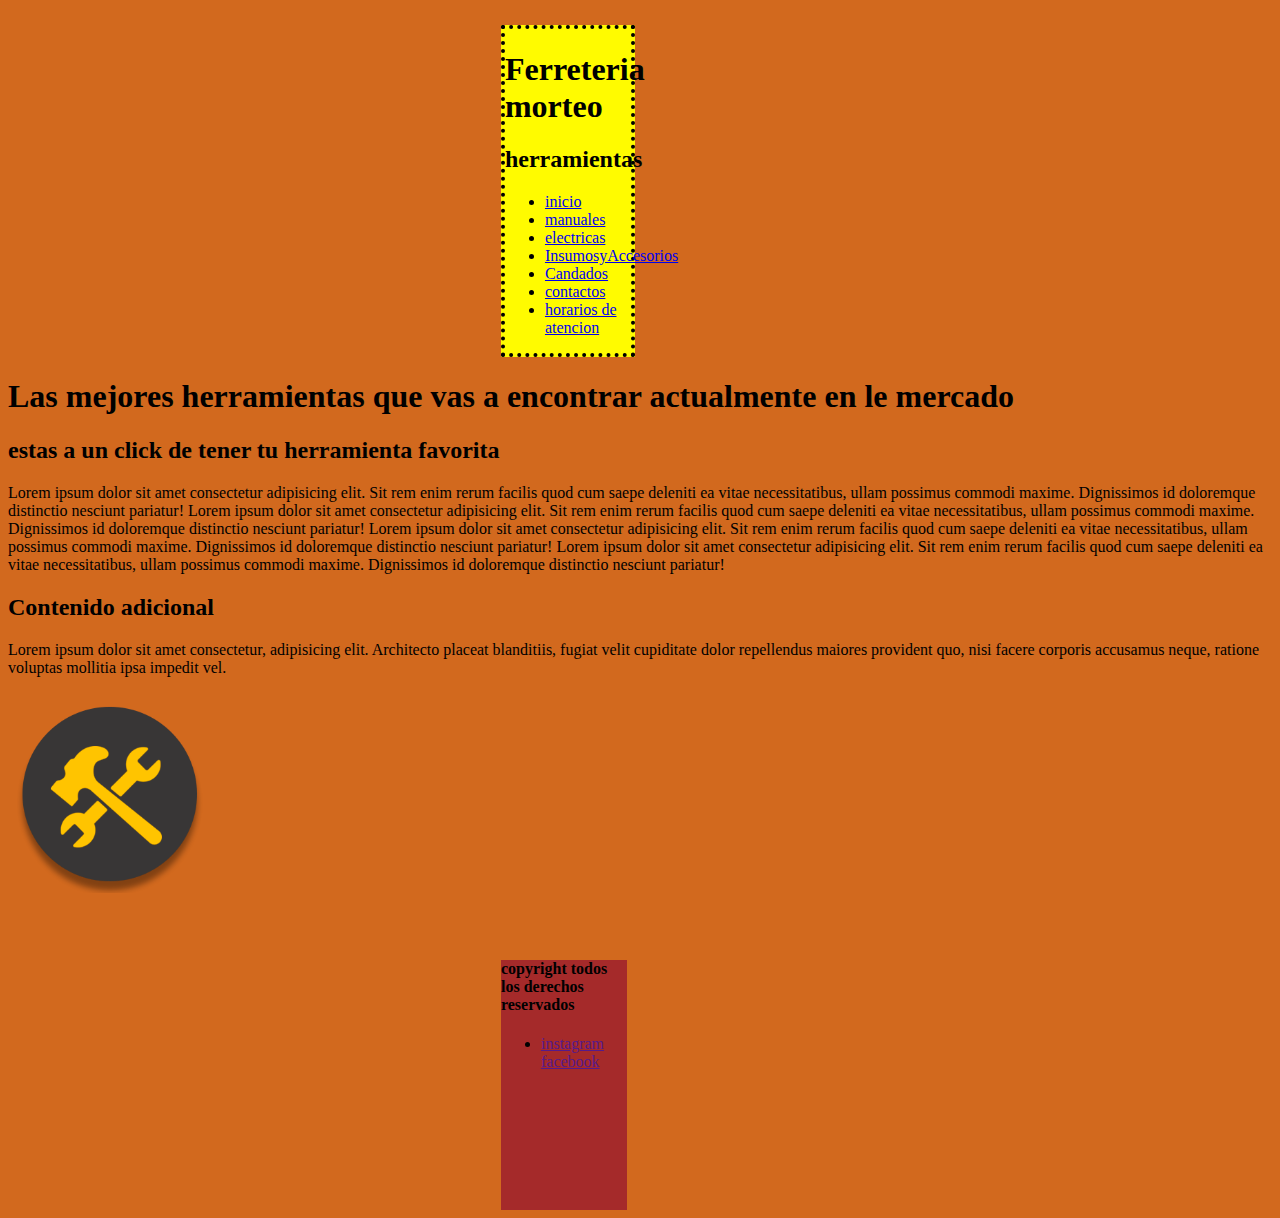
<file: index.html>
<!DOCTYPE html>
<html lang="en">
<head>
    <meta charset="UTF-8">
    <meta name="viewport" content="width=device-width, initial-scale=1.0">
    <title>Ferreteria morteo</title>
    <link rel="stylesheet" href="./estilo.css/estilo.css">
</head>
<body class="principal">
  <header class="hola">
    <nav>
     <h1>Ferreteria morteo</h1>
     <h2>herramientas</h2>
     <ul>
      <li><a href="index.html">inicio</a></li>
      <li><a href="manuales.html">manuales</a></li>
      <li><a href="electricas.html">electricas</a></li>
      <li><a href="InsumosyAccesorios">InsumosyAccesorios</a></li>
      <li><a href="candados.html">Candados</a></li> 
      <li><a href="contactos.html">contactos</a></li>
      <li><a href="horariosdeatencion.html">horarios de atencion</a></li>
      
     </ul>
     </nav>
    </header>
    <main>
     <article>
       <section>
           <h1>
            Las mejores herramientas que vas a encontrar actualmente en le mercado
           </h1>
          <h2>
            estas a un click de tener tu herramienta favorita
          </h2>
          <p>
            Lorem ipsum dolor sit amet consectetur adipisicing elit. Sit rem enim rerum facilis quod cum saepe deleniti ea vitae necessitatibus, ullam possimus commodi maxime. Dignissimos id doloremque distinctio nesciunt pariatur!
            Lorem ipsum dolor sit amet consectetur adipisicing elit. Sit rem enim rerum facilis quod cum saepe deleniti ea vitae necessitatibus, ullam possimus commodi maxime. Dignissimos id doloremque distinctio nesciunt pariatur!
            Lorem ipsum dolor sit amet consectetur adipisicing elit. Sit rem enim rerum facilis quod cum saepe deleniti ea vitae necessitatibus, ullam possimus commodi maxime. Dignissimos id doloremque distinctio nesciunt pariatur!
            Lorem ipsum dolor sit amet consectetur adipisicing elit. Sit rem enim rerum facilis quod cum saepe deleniti ea vitae necessitatibus, ullam possimus commodi maxime. Dignissimos id doloremque distinctio nesciunt pariatur!            
          </p>
      </section>
     </article>
     <aside>
      <h2>
        Contenido adicional
      </h2>
      <p>Lorem ipsum dolor sit amet consectetur, adipisicing elit. Architecto placeat blanditiis, fugiat velit cupiditate dolor repellendus maiores provident quo, nisi facere corporis accusamus neque, ratione voluptas mollitia ipsa impedit vel.</p>
     </aside>
    </main>
    
    
    
    <img src="FERRETERIA.png"  width="200pxs" height="200px">
    <footer class="footerdelinicio">
      <h4>copyright  todos los derechos reservados</h4>
       <ul>
        <li>
          <a href="">instagram</a>
          <a href="">facebook</a>
        </li>
       </ul>
    </footer>

</body>
</html>
</file>
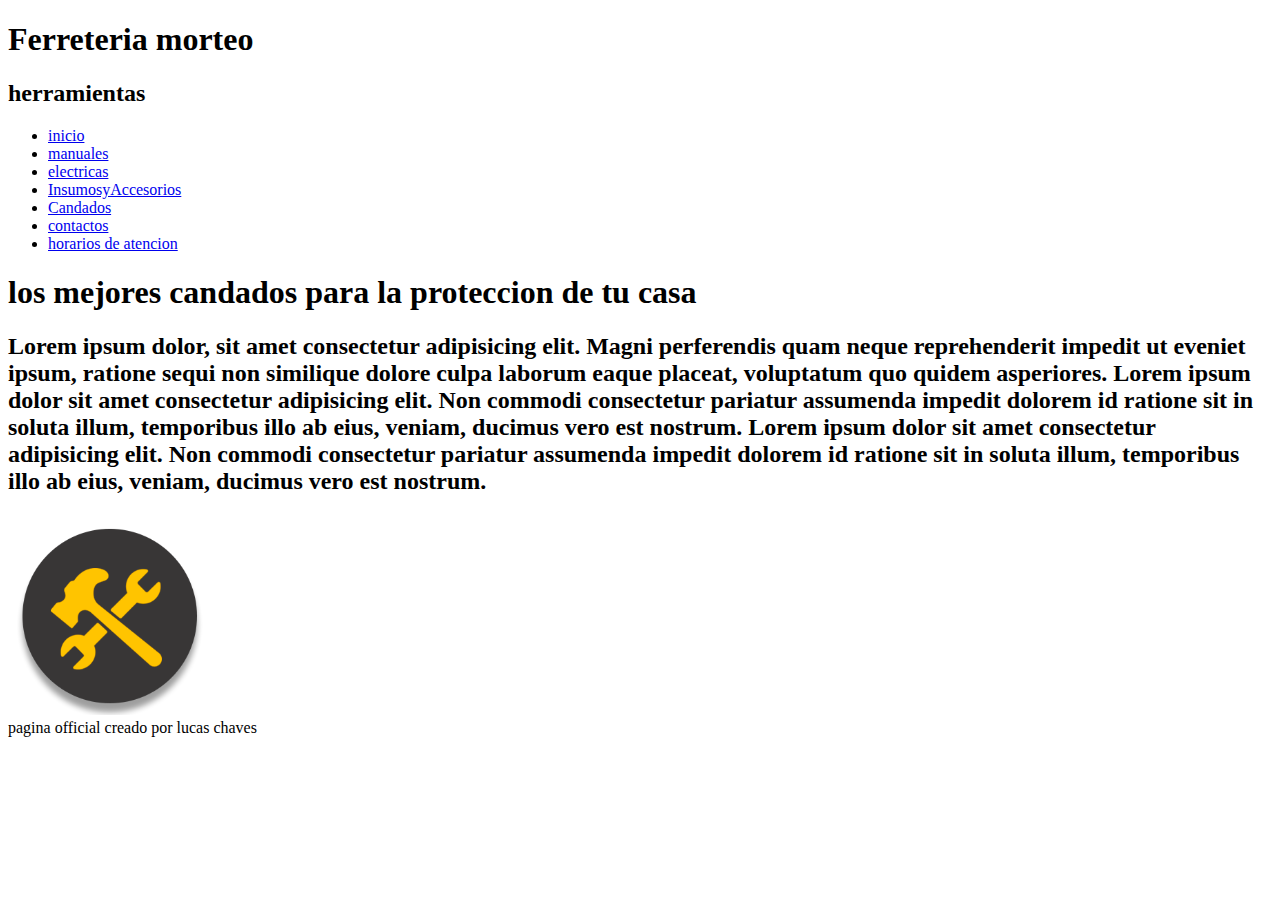
<file: candados.html>
<!DOCTYPE html>
<html lang="en">
<head>
    <meta charset="UTF-8">
    <meta name="viewport" content="width=device-width, initial-scale=1.0">
    <title>Ferreteria morteo</title>
</head>
<body>
  <header>
    <nav>
     <h1>Ferreteria morteo</h1>
     <h2>herramientas</h2>
     <ul>
        <li><a href="index.html">inicio</a></li>
      <li><a href="manuales.html">manuales</a></li>
      <li><a href="electricas.html">electricas</a></li>
      <li><a href="InsumosyAccesorios">InsumosyAccesorios</a></li>
      <li><a href="candados.html">Candados</a></li> 
      <li><a href="contactos.html">contactos</a></li>
      <li><a href="horariosdeatencion.html">horarios de atencion</a></li>
     </ul>
     </nav>
    </header>
      <h1>
        los mejores candados para la proteccion de tu casa
      </h1>
      <h2>
        Lorem ipsum dolor, sit amet consectetur adipisicing elit. Magni perferendis quam neque reprehenderit impedit ut eveniet ipsum, ratione sequi non similique dolore culpa laborum eaque placeat, voluptatum quo quidem asperiores.
        Lorem ipsum dolor sit amet consectetur adipisicing elit. Non commodi consectetur pariatur assumenda impedit dolorem id ratione sit in soluta illum, temporibus illo ab eius, veniam, ducimus vero est nostrum.
        Lorem ipsum dolor sit amet consectetur adipisicing elit. Non commodi consectetur pariatur assumenda impedit dolorem id ratione sit in soluta illum, temporibus illo ab eius, veniam, ducimus vero est nostrum.
      </h2>
     
    
    
    
    <img src="FERRETERIA.png"  width="200pxs" height="200px">
    <footer>pagina official creado por lucas chaves</footer>
</body>
</html>
</file>
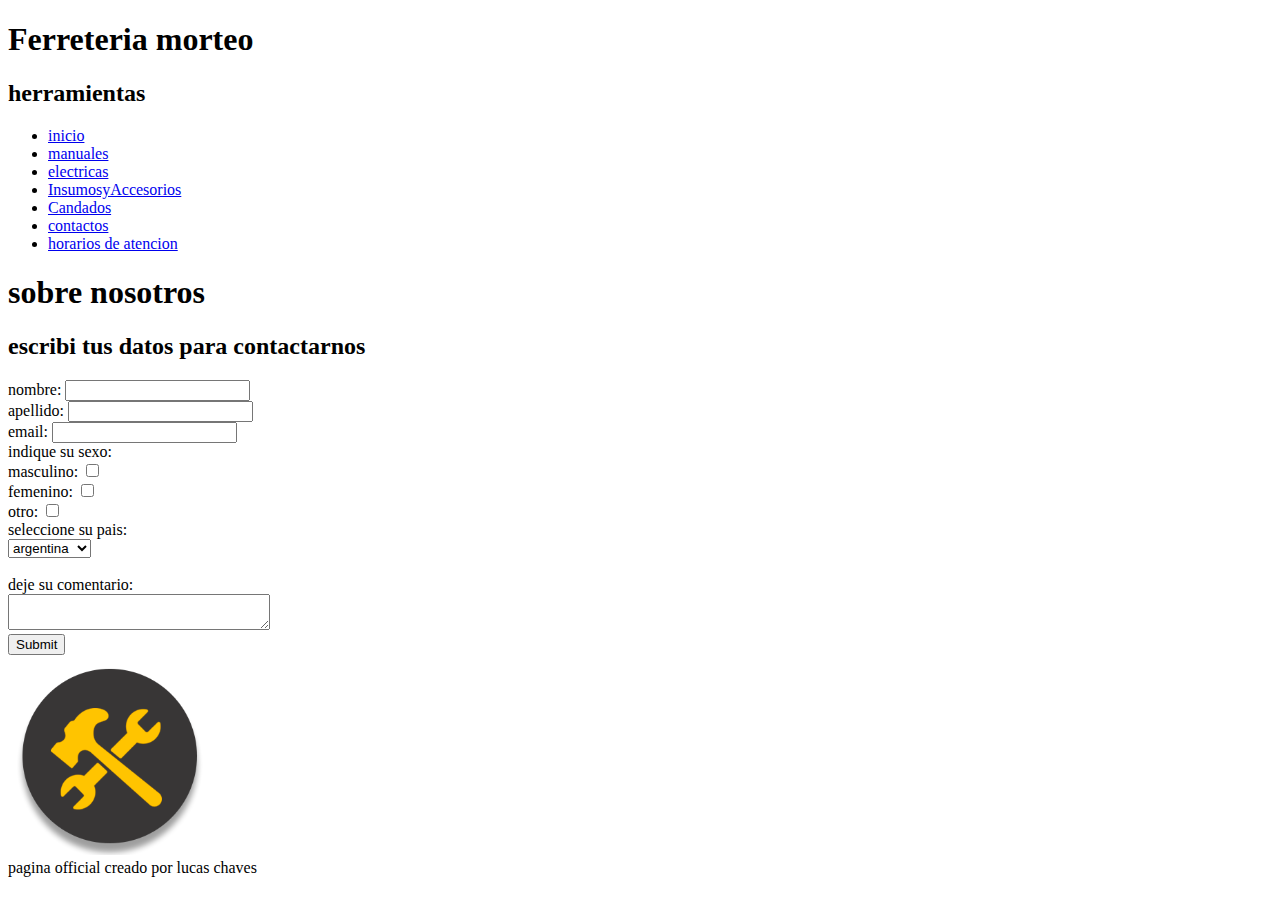
<file: contactos.html>
<!DOCTYPE html>
<html lang="en">
<head>
    <meta charset="UTF-8">
    <meta name="viewport" content="width=device-width, initial-scale=1.0">
    <title>Ferreteria morteo</title>
</head>
<body>
  <header>
    <nav>
     <h1>Ferreteria morteo</h1>
     <h2>herramientas</h2>
     <ul>
      <li><a href="index.html">inicio</a></li>
      <li><a href="manuales.html">manuales</a></li>
      <li><a href="electricas.html">electricas</a></li>
      <li><a href="InsumosyAccesorios">InsumosyAccesorios</a></li>
      <li><a href="candados.html">Candados</a></li> 
      <li><a href="contactos.html">contactos</a></li>
      <li><a href="horariosdeatencion.html">horarios de atencion</a></li>
    </ul>
     </nav>
    </header>
     <h1>
          sobre nosotros 
     </h1>
    <form>
      <h2>escribi tus datos para contactarnos</h2>
       nombre: <input type="text" required><br>
       apellido: <input type="text" required><br>
       email: <input type="email" required><br>
       indique su sexo: <br>
       masculino: <input type="checkbox"><br>
       femenino: <input type="checkbox"><br>
       otro: <input type="checkbox"><br>
       seleccione su pais: <br>
       <select id="pais" name="pais">
        <option value="argentina">argentina</option><br>
        <option value="brazi">brazil</option><br>
        <option value="peru">peru</option><br>
        <option value="venezuela">venezuela</option>
       </select><br><br>


       deje su comentario:
        <br><textarea id="" cols="30" ></textarea><br>

        <input type="submit">

       
      

       
    </form>
    
    
    
    <img src="FERRETERIA.png"  width="200pxs" height="200px">
    <footer>pagina official creado por lucas chaves</footer>

</body>
</html>
</file>
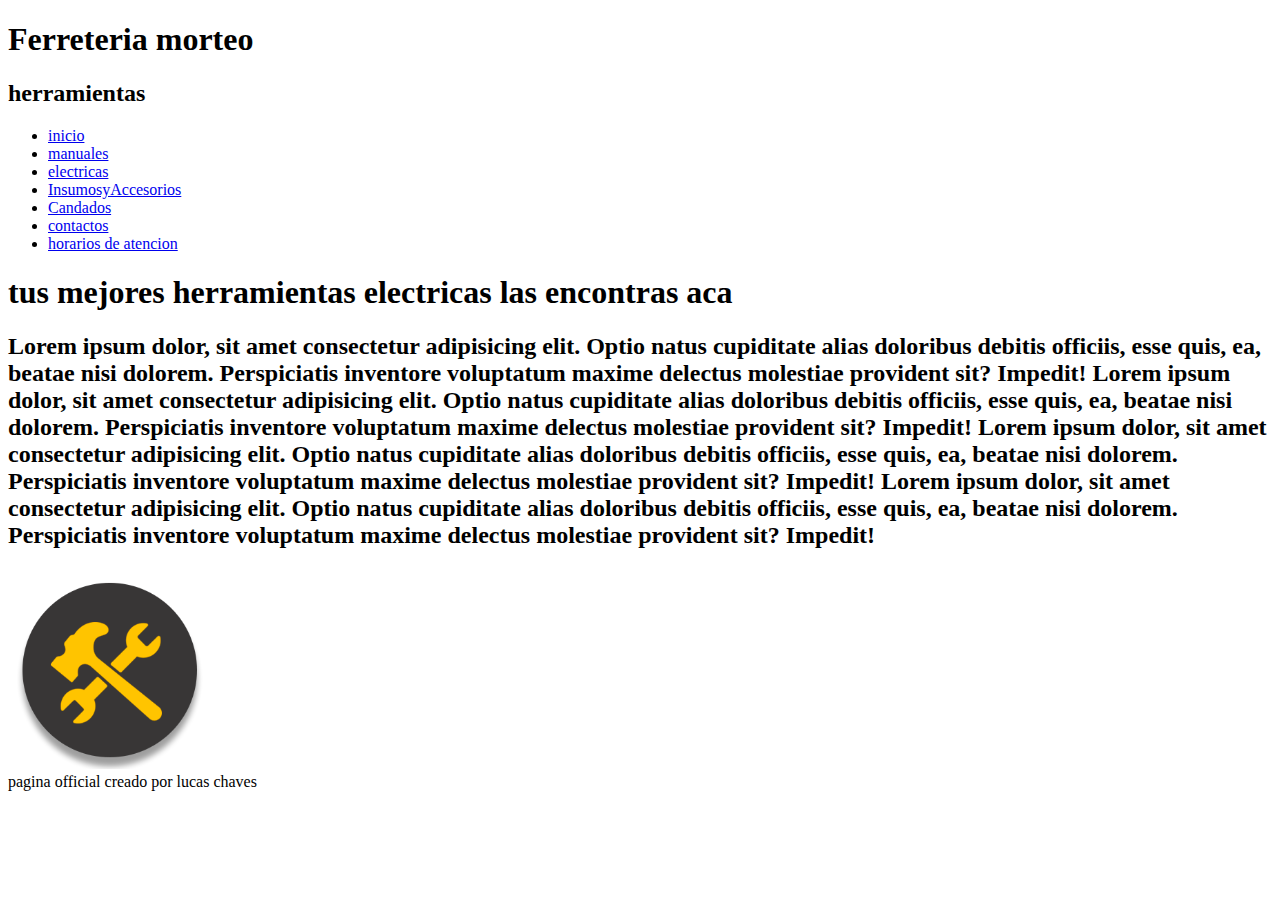
<file: electricas.html>
<!DOCTYPE html>
<html lang="en">
<head>
    <meta charset="UTF-8">
    <meta name="viewport" content="width=device-width, initial-scale=1.0">
    <title>Ferreteria morteo</title>
</head>
<body>
  <header>
    <nav>
     <h1>Ferreteria morteo</h1>
     <h2>herramientas</h2>
      <ul>
        <li><a href="index.html">inicio</a></li>
        <li><a href="manuales.html">manuales</a></li>
        <li><a href="electricas.html">electricas</a></li>
        <li><a href="InsumosyAccesorios">InsumosyAccesorios</a></li>
        <li><a href="candados.html">Candados</a></li> 
        <li><a href="contactos.html">contactos</a></li>
        <li><a href="horariosdeatencion.html">horarios de atencion</a></li>
      </ul>
     </nav>
    </header>
      <h1>
        tus mejores herramientas electricas las encontras aca
      </h1>
      <h2>
        Lorem ipsum dolor, sit amet consectetur adipisicing elit. Optio natus cupiditate alias doloribus debitis officiis, esse quis, ea, beatae nisi dolorem. Perspiciatis inventore voluptatum maxime delectus molestiae provident sit? Impedit!
        Lorem ipsum dolor, sit amet consectetur adipisicing elit. Optio natus cupiditate alias doloribus debitis officiis, esse quis, ea, beatae nisi dolorem. Perspiciatis inventore voluptatum maxime delectus molestiae provident sit? Impedit!
        Lorem ipsum dolor, sit amet consectetur adipisicing elit. Optio natus cupiditate alias doloribus debitis officiis, esse quis, ea, beatae nisi dolorem. Perspiciatis inventore voluptatum maxime delectus molestiae provident sit? Impedit!
        Lorem ipsum dolor, sit amet consectetur adipisicing elit. Optio natus cupiditate alias doloribus debitis officiis, esse quis, ea, beatae nisi dolorem. Perspiciatis inventore voluptatum maxime delectus molestiae provident sit? Impedit!
      </h2>
     
    
    
    
    <img src="FERRETERIA.png"  width="200pxs" height="200px">
    <footer>pagina official creado por lucas chaves</footer>
</body>
</html>
</file>
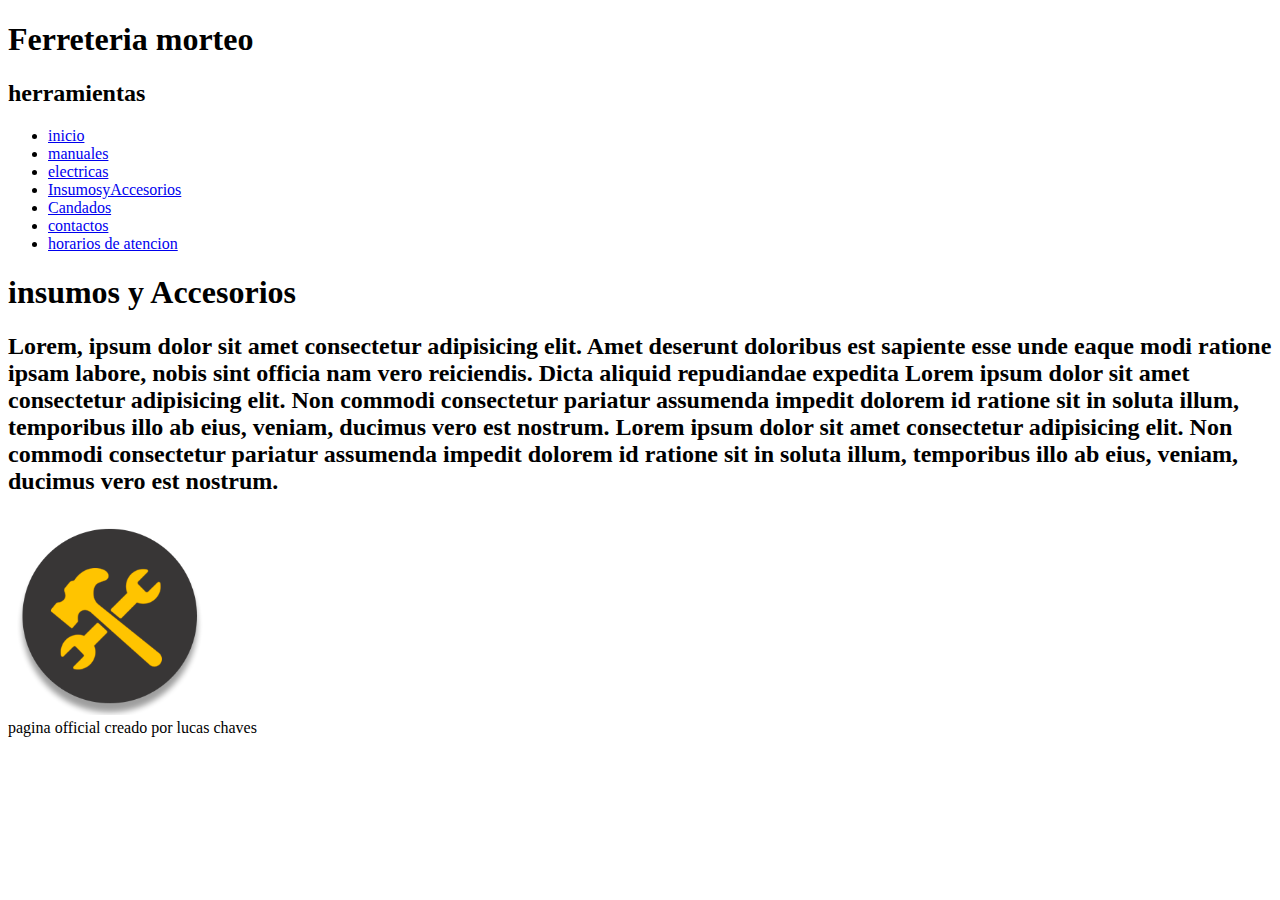
<file: InsumosyAccesorios.html>
<!DOCTYPE html>
<html lang="en">
<head>
    <meta charset="UTF-8">
    <meta name="viewport" content="width=device-width, initial-scale=1.0">
    <title>Ferreteria morteo</title>
</head>
<body>
  <header>
    <nav>
     <h1>Ferreteria morteo</h1>
     <h2>herramientas</h2>
     <ul>
      <li><a href="index.html">inicio</a></li>
      <li><a href="manuales.html">manuales</a></li>
      <li><a href="electricas.html">electricas</a></li>
      <li><a href="InsumosyAccesorios">InsumosyAccesorios</a></li>
      <li><a href="candados.html">Candados</a></li> 
      <li><a href="contactos.html">contactos</a></li>
      <li><a href="horariosdeatencion.html">horarios de atencion</a></li>
     </ul>
     </nav>
    </header>
      <h1>
        insumos y Accesorios
      </h1>
         <h2>
            Lorem, ipsum dolor sit amet consectetur adipisicing elit. Amet deserunt doloribus est sapiente esse unde eaque modi ratione ipsam labore, nobis sint officia nam vero reiciendis. Dicta aliquid repudiandae expedita
            Lorem ipsum dolor sit amet consectetur adipisicing elit. Non commodi consectetur pariatur assumenda impedit dolorem id ratione sit in soluta illum, temporibus illo ab eius, veniam, ducimus vero est nostrum.
            Lorem ipsum dolor sit amet consectetur adipisicing elit. Non commodi consectetur pariatur assumenda impedit dolorem id ratione sit in soluta illum, temporibus illo ab eius, veniam, ducimus vero est nostrum.
         </h2>
     
    
    
    
    <img src="FERRETERIA.png"  width="200pxs" height="200px">
    <footer>pagina official creado por lucas chaves</footer>
</body>
</html>
</file>
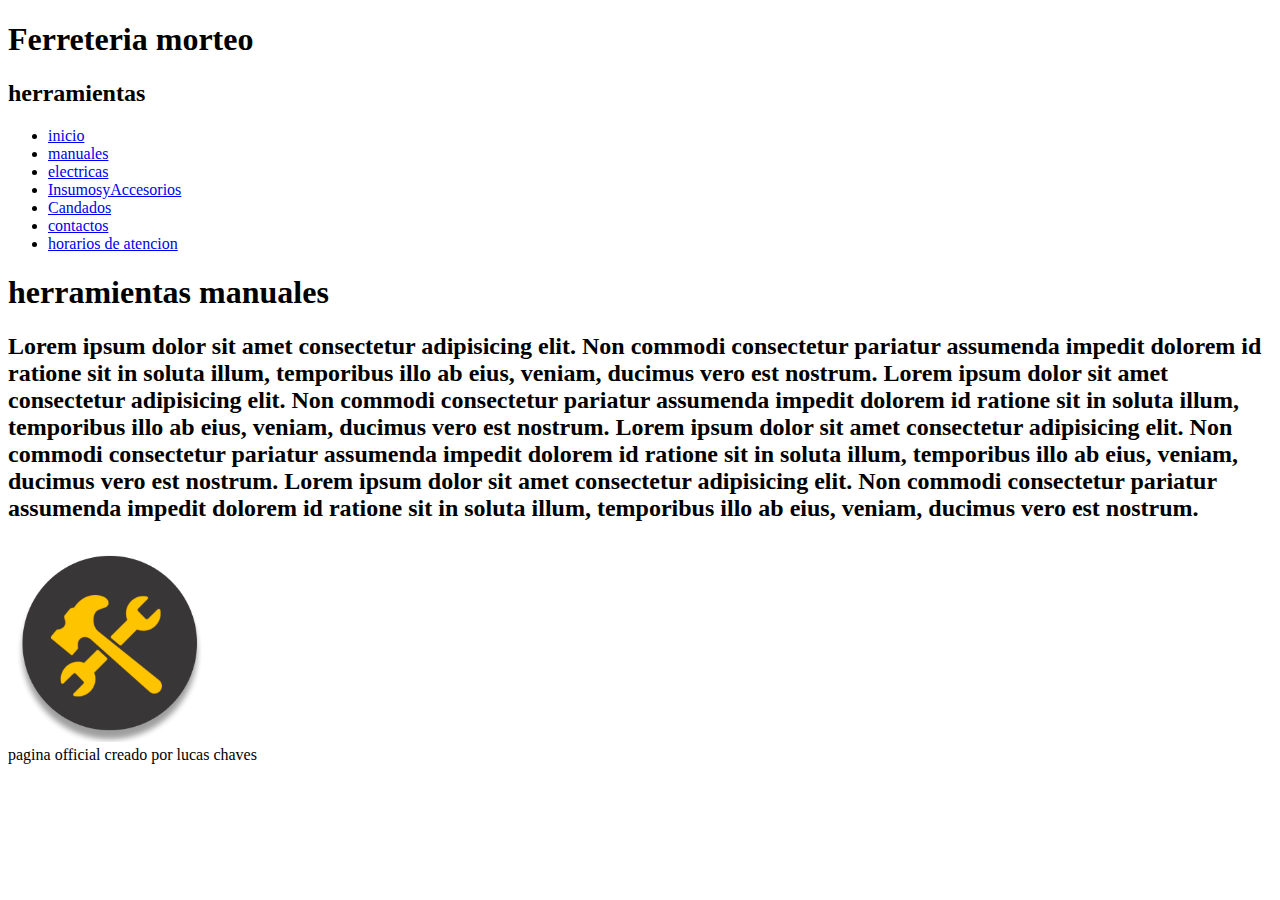
<file: manuales.html>
<!DOCTYPE html>
<html lang="en">
<head>
    <meta charset="UTF-8">
    <meta name="viewport" content="width=device-width, initial-scale=1.0">
    <title>Ferreteria morteo</title>
</head>
<body>
  <header>
    <nav>
     <h1>Ferreteria morteo</h1>
     <h2>herramientas</h2>
     <ul>
        <li><a href="index.html">inicio</a></li>
      <li><a href="manuales.html">manuales</a></li>
      <li><a href="electricas.html">electricas</a></li>
      <li><a href="InsumosyAccesorios">InsumosyAccesorios</a></li>
      <li><a href="candados.html">Candados</a></li> 
      <li><a href="contactos.html">contactos</a></li>
      <li><a href="horariosdeatencion.html">horarios de atencion</a></li>
     </ul>
     </nav>
    </header>
     <h1>
        herramientas manuales
     </h1>
     <h2>
        Lorem ipsum dolor sit amet consectetur adipisicing elit. Non commodi consectetur pariatur assumenda impedit dolorem id ratione sit in soluta illum, temporibus illo ab eius, veniam, ducimus vero est nostrum.
        Lorem ipsum dolor sit amet consectetur adipisicing elit. Non commodi consectetur pariatur assumenda impedit dolorem id ratione sit in soluta illum, temporibus illo ab eius, veniam, ducimus vero est nostrum.
        Lorem ipsum dolor sit amet consectetur adipisicing elit. Non commodi consectetur pariatur assumenda impedit dolorem id ratione sit in soluta illum, temporibus illo ab eius, veniam, ducimus vero est nostrum.
        Lorem ipsum dolor sit amet consectetur adipisicing elit. Non commodi consectetur pariatur assumenda impedit dolorem id ratione sit in soluta illum, temporibus illo ab eius, veniam, ducimus vero est nostrum.
     </h2>
     
    
    
    
    <img src="FERRETERIA.png"  width="200pxs" height="200px">
    <footer>pagina official creado por lucas chaves</footer>

</body>
</html>
</file>
<file: estilo.css/estilo.css>
.principal{

    background-color: chocolate;
}


.horarios{
    background-color: rgba(44, 100, 51, 0.986);
}

/*HORARIOS DE ATENCION*/

.lunes1{font-size: x-large;color: aqua;}
.martes2{font-size: x-large;color: blue;}
.miercoles3{font-size: x-large;color: brown;}
.jueves4{font-size: x-large;color: deeppink;}
.viernes5{font-size: x-large;color: red;}
.sabado6{font-size: x-large;color: gold;}
.domingo7{font-size: x-large;color: greenyellow;}


.horalunes{color: aqua;}
.horamartes{color: blue;}
.horamiercoles{color: brown;}
.horajueves{color: deeppink;}
.horavviernes{color: red;}
.horasabado{color: gold;}
.horadomingo{color: greenyellow;}



/*HEADER PRINCIPAL*/

.hola{ background-color: rgb(255, 251, 0);
width: 10%;

height: 500%;

margin-top: 2%;

margin-left: 39%;

border: 4px dotted;
}

.footerdelinicio{

    background-color: brown;
    width: 10%;
    margin-top: 5%;
    margin-left: 39%;
    height: 250px;

}
</file>
